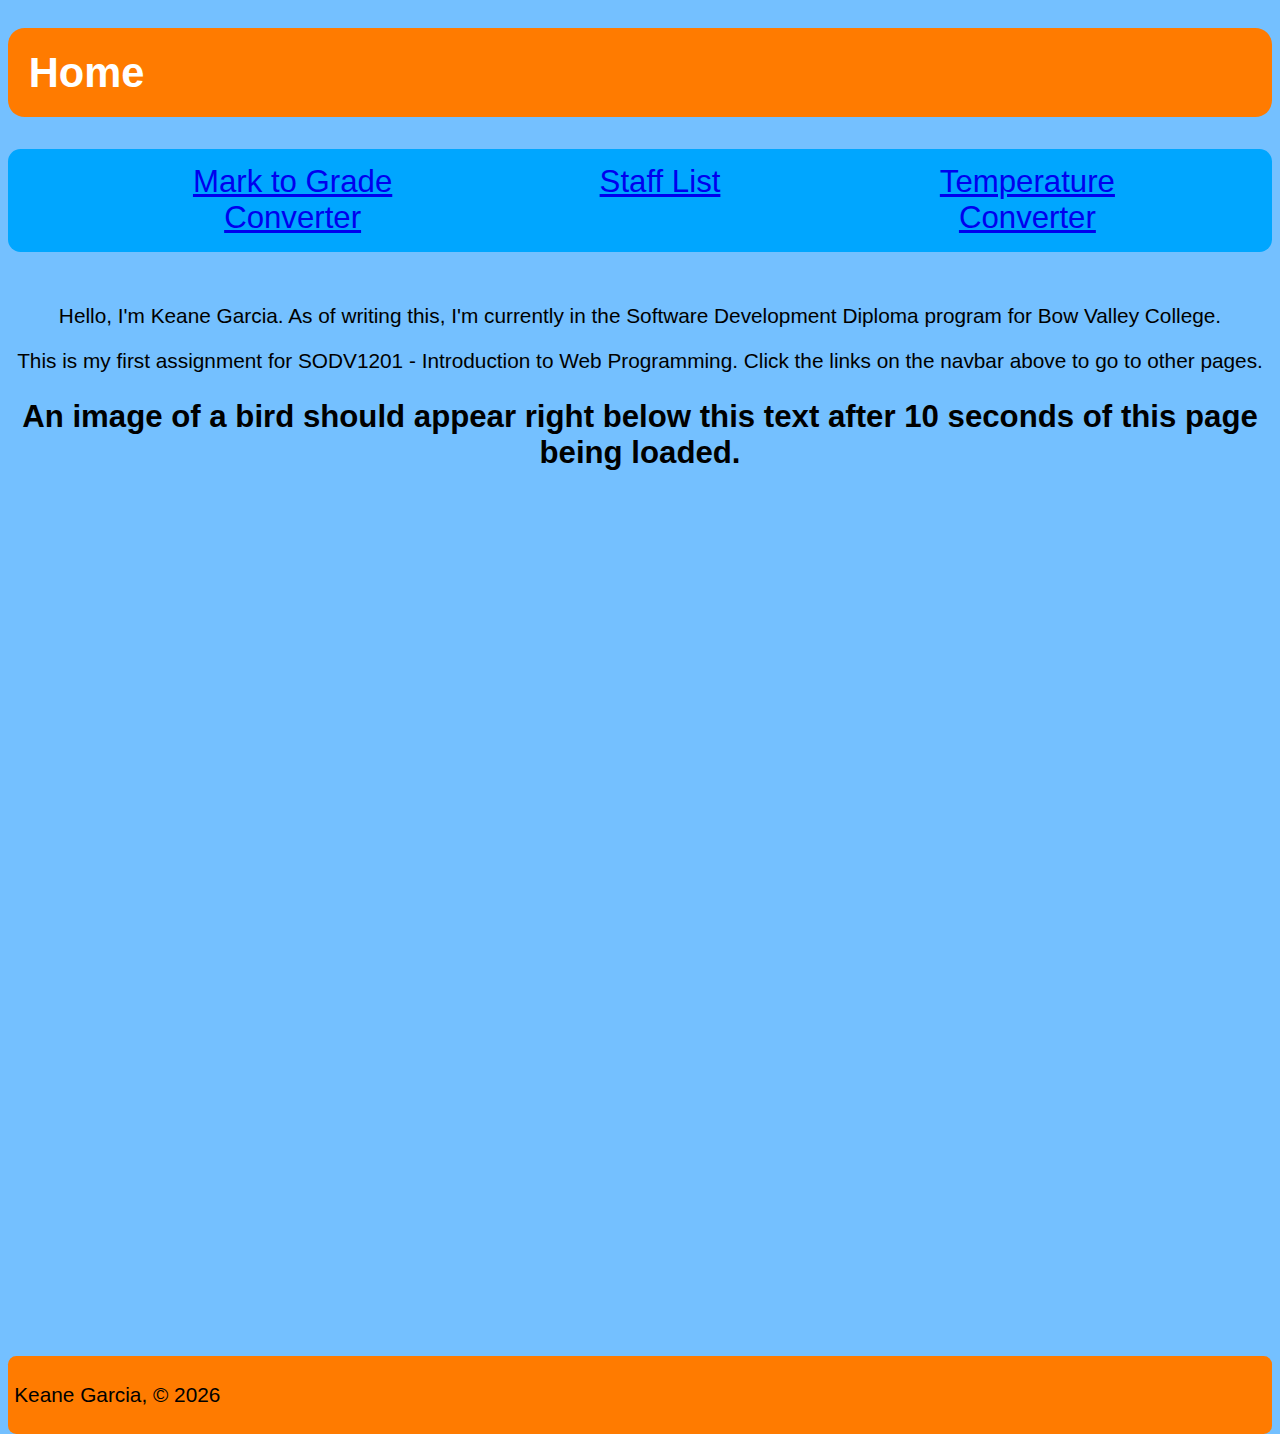
<file: index.html>
<!DOCTYPE html>
<html lang="en">
<head>
    <meta charset="UTF-8">
    <meta name="viewport" content="width=device-width, initial-scale=1.0">
    <title>Home</title>
    <link rel="stylesheet" href="styles.css">
</head>
<body>
    <header class="header" id="header">
        <h1>Home</h1>
            <nav class="navbar" id="navbar">
                <ul>
                    <li><a href="marktograde.html">Mark to Grade Converter</a></li>
                    <li><a href="staff.html">Staff List</a></li>
                    <li><a href="tempconvert.html">Temperature Converter</a></li>
                </ul>
        </nav>
    </header>
    


    <div class="container">
        <div>
            <p>Hello, I'm Keane Garcia. As of writing this, I'm currently in the Software Development Diploma program for Bow Valley College.</p>

            <p>This is my first assignment for SODV1201 - Introduction to Web Programming. Click the links on the navbar above to go to other pages.</p>

            <h2>An image of a bird should appear right below this text after 10 seconds of this page being loaded.</h2>
            <img id="bird" src="images/bird.png" width="470" height="548">
        </div>
    </div>
    

    <footer class="footer" id="footer">
        <p>Keane Garcia, © 2026</p>
    </footer>
    
    <script src="scripts/index.js"></script>
</body>
</html>
</file>
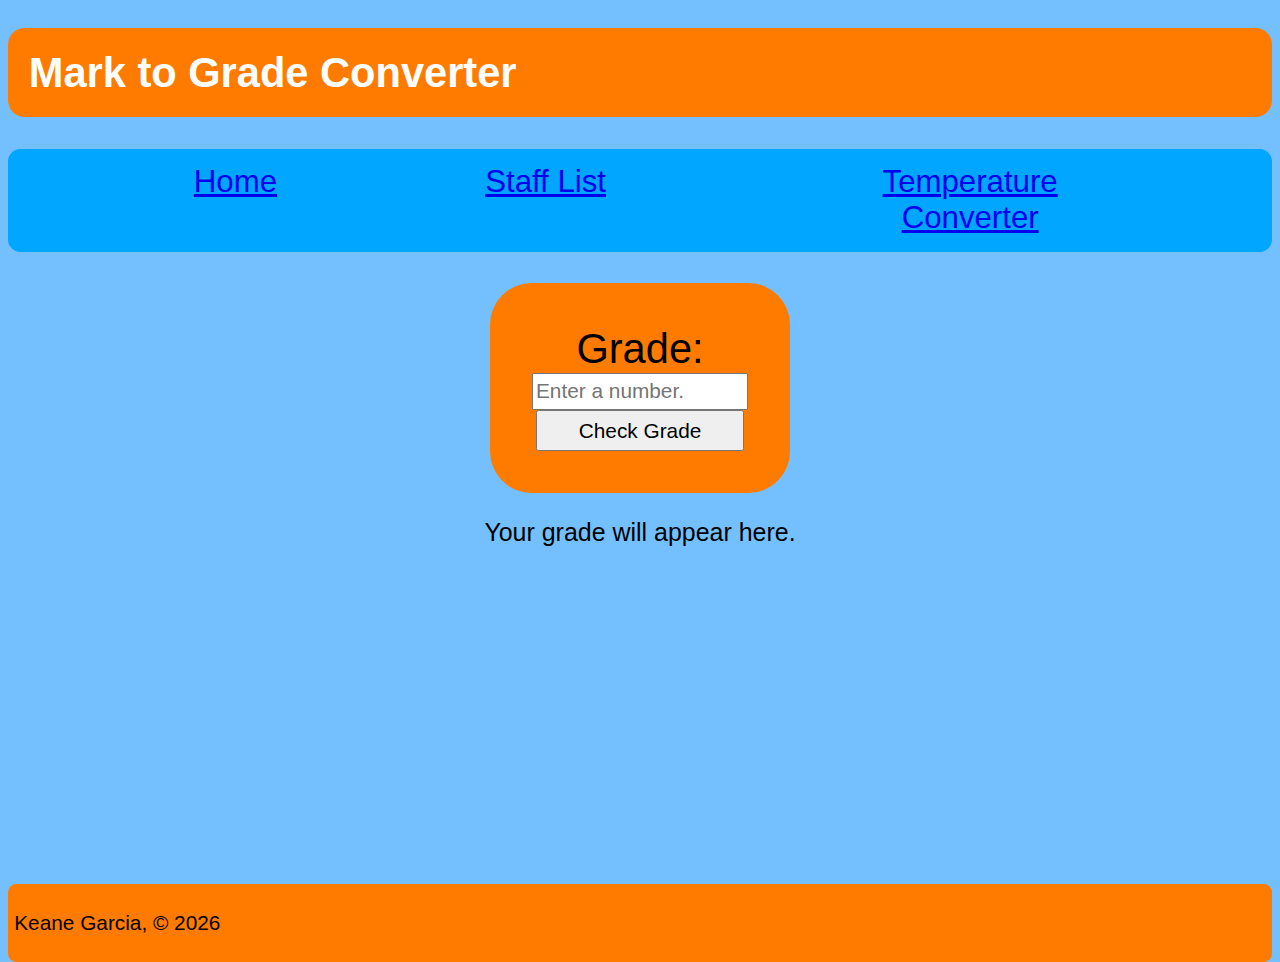
<file: marktograde.html>
<!DOCTYPE html>
<html lang="en">
<head>
    <meta charset="UTF-8">
    <meta name="viewport" content="width=device-width, initial-scale=1.0">
    <title>Mark to Grade Converter</title>
    <link rel="stylesheet" href="styles.css">
</head>
<body>
    <header class="header" id="header">
        <h1>Mark to Grade Converter</h1>

        <nav class="navbar" id="navbar">
            <ul>
                <li><a href="index.html">Home</a></li>
                <li><a href="staff.html">Staff List</a></li>
                <li><a href="tempconvert.html">Temperature Converter</a></li>
            </ul>
        </nav>
    </header>

    <div class="container">
        <div class="gradeInput">
            <label for="gradeEntry">Grade:</label>
            <input type="number" id="gradeEntry" placeholder="Enter a number." required>
            <button type="button" id="checkGradeBtn">Check Grade</button>
        </div>

        <p id="validationMessage">Your grade will appear here.</p>
    </div>


    <footer class="footer" id="footer">
        <p>Keane Garcia, © 2026</p>
    </footer>

    <script src="scripts/marktograde.js"></script>
</body>
</html>
</file>
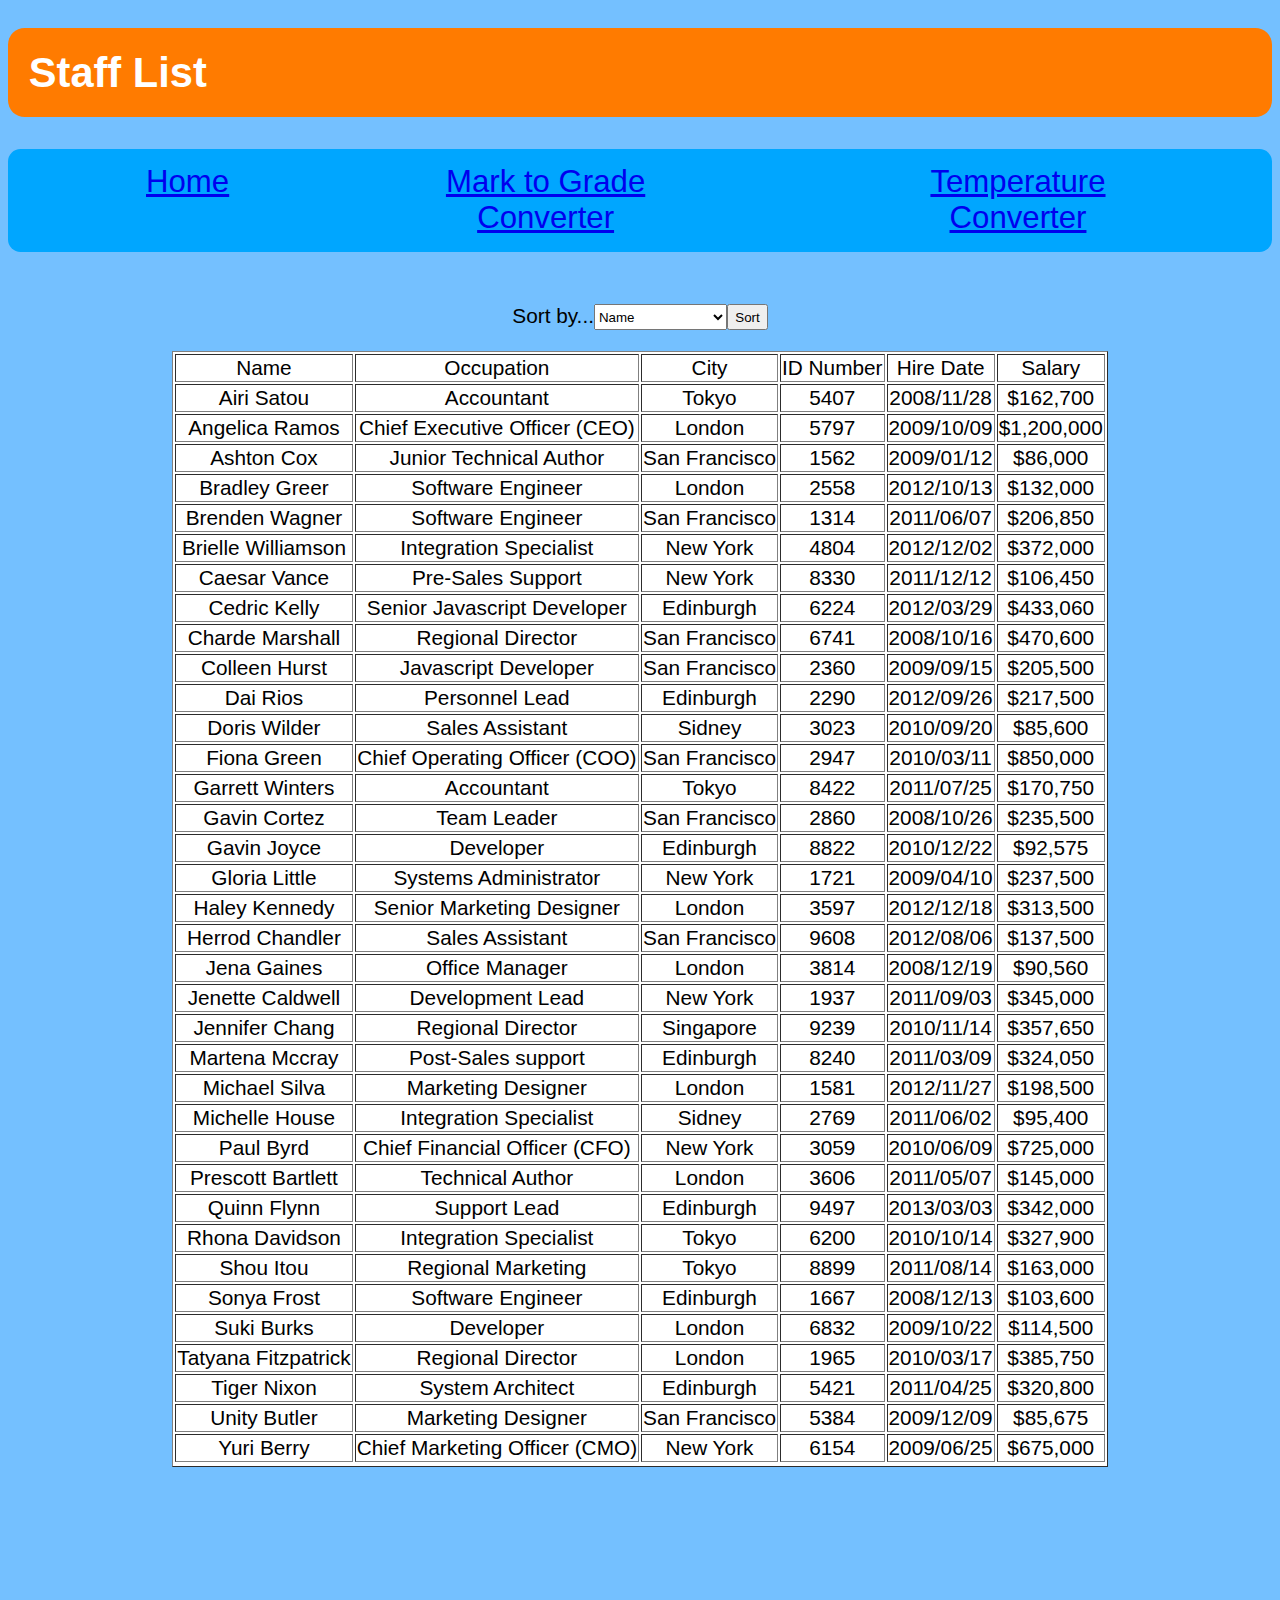
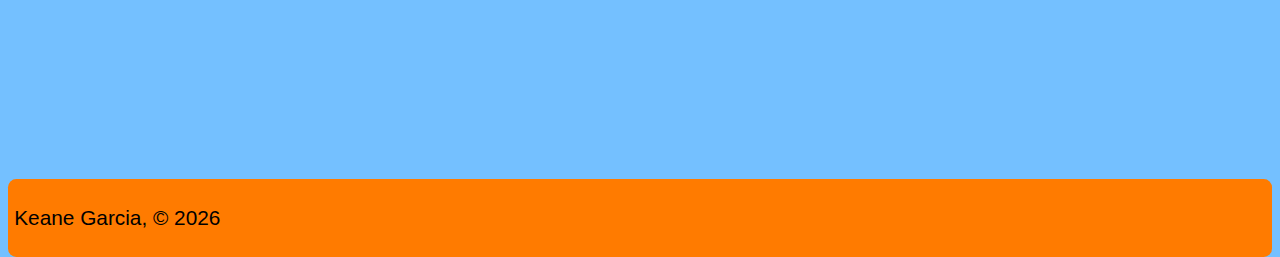
<file: staff.html>
<!DOCTYPE html>
<html lang="en">
<head>
    <meta charset="UTF-8">
    <meta name="viewport" content="width=device-width, initial-scale=1.0">
    <title>Staff List</title>
    <link rel="stylesheet" href="styles.css">
</head>
<body>
    <header class="header" id="header">
        <h1>Staff List</h1>

        <nav class="navbar" id="navbar">
            <ul>
                <li><a href="index.html">Home</a></li>
                <li><a href="marktograde.html">Mark to Grade Converter</a></li>
                <li><a href="tempconvert.html">Temperature Converter</a></li>
            </ul>
        </nav>
    </header>

    <div class="container">
        <div class="sort">
            <label for="sort">Sort by...</label>
            <select id="sort">
                <option id="name" value="Name">Name</option>
                <option id="salary" value="Salary">Salary</option>
            </select>
            <button id="sortBtn">Sort</button>
        </div>
        
        <div class="staffList" id="staffList">
            <table border="1" id="staffTable">
                <tr>
                </tr>
            </table>
            <!-- I have to make two tables. I don't know how to change the table dynamically with the dropdown menu. -->
            <table border="1" id="staffTable2">
                <tr>
                </tr>
            </table>
        </div>
    </div>


    <footer class="footer" id="footer">
        <p>Keane Garcia, © 2026</p>
    </footer>

    <script src="scripts/stafflist.js"></script>
</body>
</html>
</file>
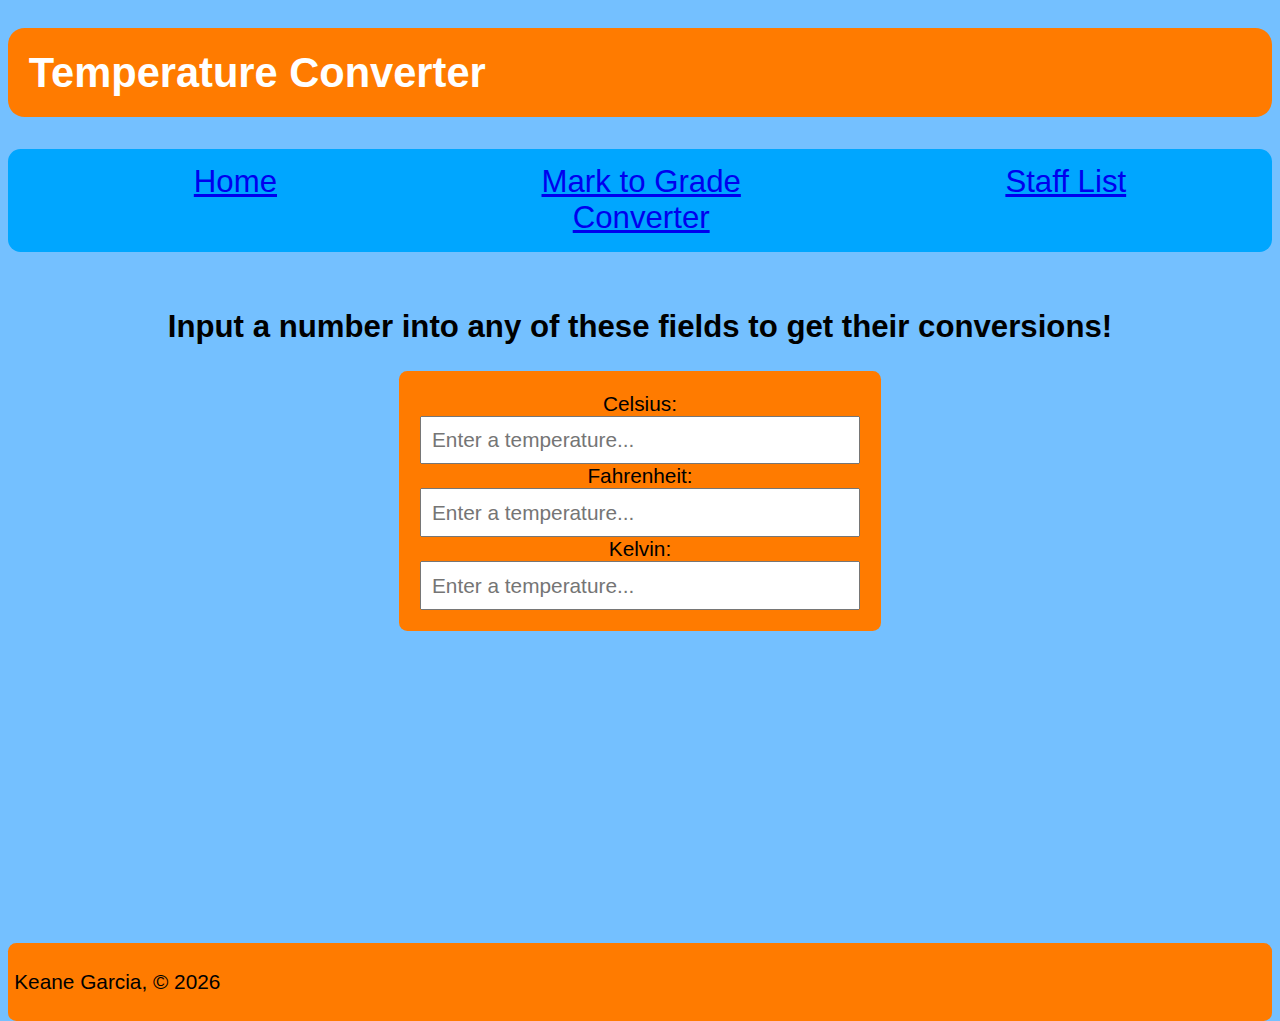
<file: tempconvert.html>
<!DOCTYPE html>
<html lang="en">
<head>
    <meta charset="UTF-8">
    <meta name="viewport" content="width=device-width, initial-scale=1.0">
    <title>Temperature Converter</title>
    <link rel="stylesheet" href="styles.css">
</head>
<body>
    <header class="header" id="header">
        <h1>Temperature Converter</h1>

        <nav class="navbar" id="navbar">
            <ul>
                <li><a href="index.html">Home</a></li>
                <li><a href="marktograde.html">Mark to Grade Converter</a></li>
                <li><a href="staff.html">Staff List</a></li>
            </ul>
        </nav>
    </header>

    <div class="container">
        <h2>Input a number into any of these fields to get their conversions!</h2>
        <div class="tempConvert">
            <label for="celsius">Celsius:</label>
            <input type="number" id="celsius" placeholder="Enter a temperature...">
            <label for="celsius">Fahrenheit:</label>
            <input type="number" id="fahrenheit" placeholder="Enter a temperature...">
            <label for="celsius">Kelvin:</label>
            <input type="number" id="kelvin" placeholder="Enter a temperature...">
        </div>
    </div>


    <footer class="footer" id="footer">
        <p>Keane Garcia, © 2026</p>
    </footer>

    <script src="scripts/tempconvert.js"></script>
</body>
</html>
</file>
<file: styles.css>
body{
    font-family: 'Calibri', sans-serif;
    font-size: 1.3em;
    background-color: #74c0ff;
}

header > h1{
    padding: 0.5em;
    font-size: 2em;
    background-color: #ff7b00;
    color: #FFFFFF;
    border-radius: 0.4em;
}

.navbar > ul{
    display: flex;
    flex-direction: row;
    justify-content: space-evenly;
    flex-wrap: wrap;
    list-style-type: none;
    font-size: 1.5em;
    background-color: #00a6ff;
    border-radius: 0.4em;
}

.navbar li {
    display: inline-block;
    text-align: center;
    max-width: 10em;
    padding-left:2em;
    padding-right:2em;
    padding-top: 0.5em;
    padding-bottom: 0.5em;
}

.container {
    display: flex;
    flex-direction: column;
    align-items: center;
    text-align: center;
    margin: auto;
}

.gradeInput {
    display: flex;
    flex-direction: column;
    align-items: center;
    background-color: #ff7b00;
    padding: 1em;
    border-radius: 1em;
    font-size: 2em;
}

.gradeInput > input{
    width: 10em;
    height: 1.5em;
    font-size: 0.5em;
}

.gradeInput > button{
    width: 10em;
    height: 2em;
    font-size: 0.5em;
}

#validationMessage{
    font-size: 1.2em;
}

.tempConvert {
    display: flex;
    flex-direction: column;
    padding: 1em;
    background-color: #ff7b00;
    border-radius: 0.4em;
}

#celsius, #fahrenheit, #kelvin{
    padding: 0.5em;
    width: 20em;
    font-size: 1em;
}

/* this is for the div. */
.sort {
    display: flex;
    flex-direction: row;
    justify-content: center;
    padding: 1em;
}

/* this is for the options */
#sort {
    width: 10em;
    height: 2em;
}

table {
    background-color: #FFFFFF;
}

#bird{
    visibility: hidden;
    size: 1em;
    display: block;
    text-align: center;
    margin: auto;
}

#staffTable2{
    display: none;
}

footer {
    background-color: #ff7b00;
    padding: 0.3em;
    margin-top: auto;
    border-radius: 0.4em;
    position: relative;
    top: 15em;
}
</file>
